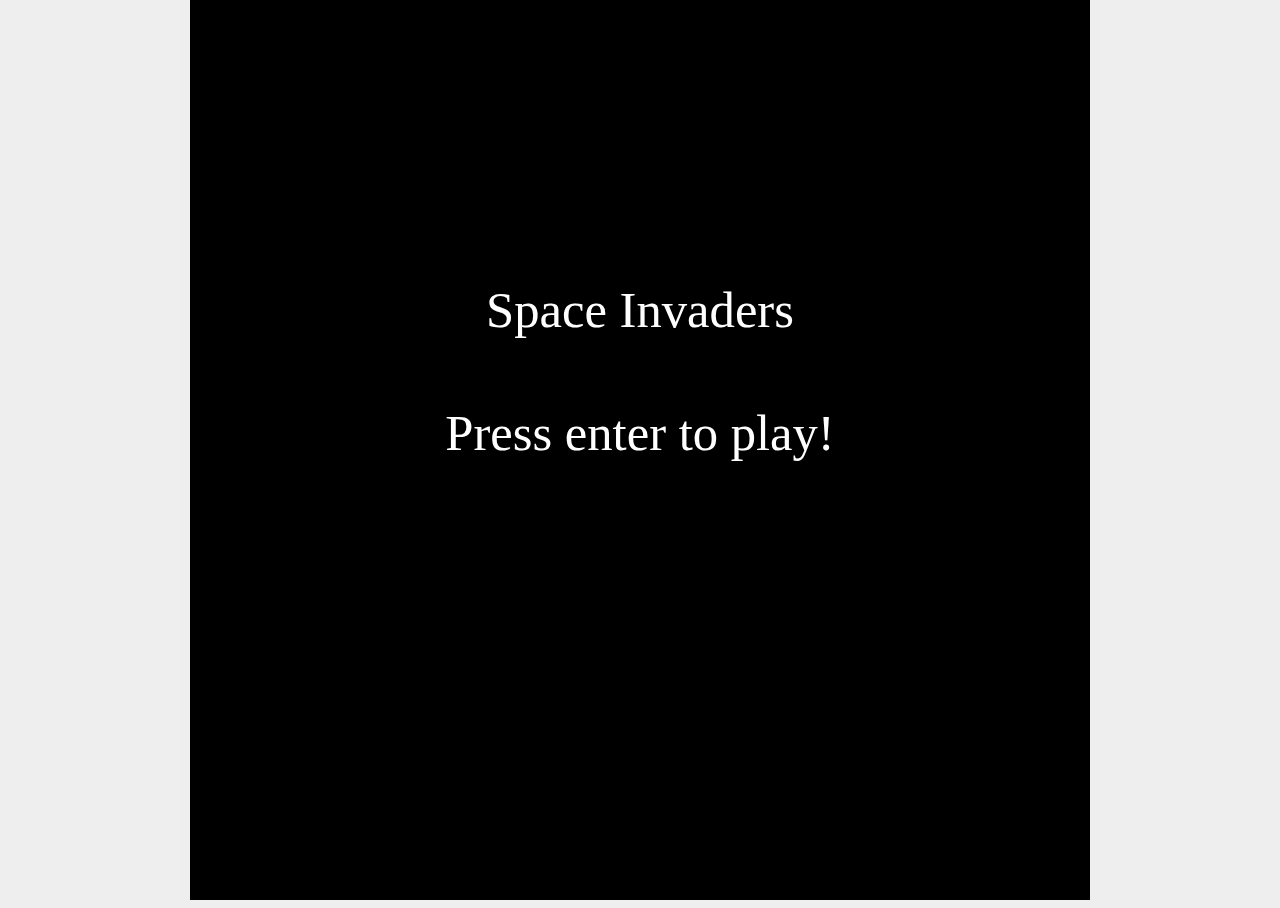
<file: jeu.html>
<!DOCTYPE html>
<html>
    <head>
        <title>Space Invader</title>
        <meta charset="utf-8" />
        <link rel="stylesheet" href="jeu.css" /> 
    </head>
    <body>
        <script src="jeu.js" ></script>
        <canvas id="game-canvas" width="640" height="640"></canvas>
        
    </body>
</html>
</file>
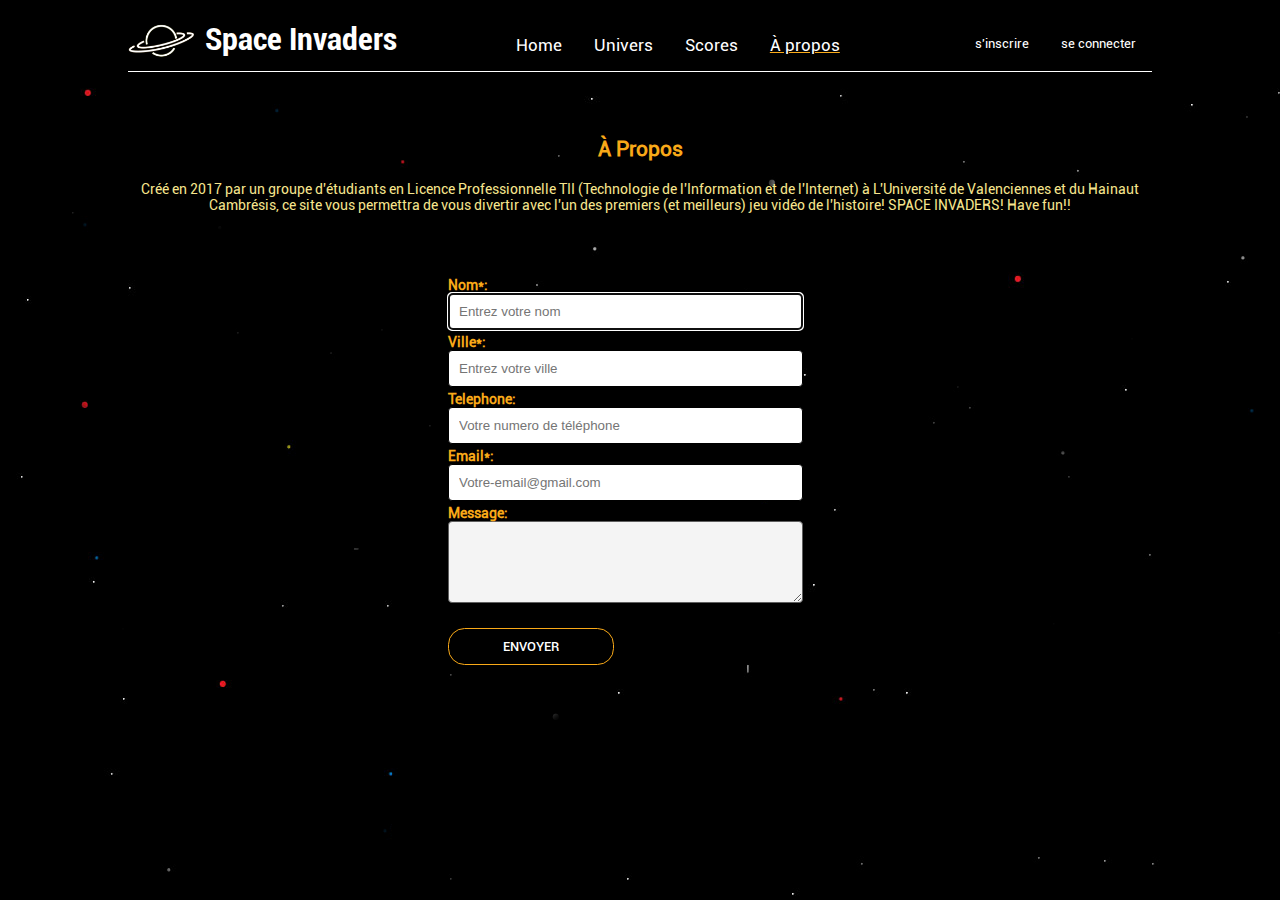
<file: pages/about.html>
<!DOCTYPE html>
<html>
<head>
    <meta charset="UTF-8">
    <title>Space Invaders</title>
    <meta name="viewport" content="width=device-width, initial-scale=1.0">
    <link href="../css/style.css" rel="stylesheet">
    <link href="../css/dropdown.css" rel="stylesheet">
</head>
<body>
<div class="stars">
    <div class="twinkling">
        <header>

            <nav id="nav-bar" class="navigation">

                <div id="menu-left">
                    <ul>
                        <li><img src="../assets/img/logo.png" id="logo"></li>
                        <li><h1 id="titre">Space Invaders</h1></li>
                    </ul>
                </div>

                <div id="menu-center" class="navigation">
                    <ul>
                        <li><a href="home.html">Home</a></li>
                        <li><a href="univers.html">Univers</a></li>
                        <li><a href="score.html">Scores</a></li>
                        <li><a href="about.html">À propos</a></li>
                    </ul>
                </div>
                <div id="dropdown">
                    <button onclick="dropdown()" class="dropbtn">Menu</button>
                    <div id="myDropdown" class="dropdown-content">
                        <a href="home.html">Home</a>
                        <a href="univers.html">Univers</a>
                        <a href="score.html">Scores</a>
                        <a href="about.html">À propos</a>
                        <a href="../inscription.html">s'inscrire</a>
                        <a href="../connexion.html">se connecter</a>

                    </div>
                </div>

                <div id="menu-right" class="navigation">
                    <ul>
                        <li><a href="../inscription.html">s'inscrire</a></li>
                        <li><a href="../connexion.html">se connecter</a></li>
                    </ul>
                </div>

            </nav>


</header>


<section id="about">
    <h2>À Propos </h2>
    <p>Créé en 2017 par un groupe d'étudiants en Licence Professionnelle TII (Technologie de l'Information et de l'Internet)
        à L'Université de Valenciennes et du Hainaut Cambrésis, ce site vous permettra de vous divertir avec l'un des premiers 
        (et meilleurs) jeu vidéo de l'histoire! SPACE INVADERS! Have fun!! 
    </p>
</section>

        <section>
            <div id="contact">
                <form id=formulaireDeContact>
                    <label>
                        <span>Nom*:</span>
                        <input type="text" placeholder="Entrez votre nom" name="name" id="name" required autofocus>
                    </label>
                        
                    <label>
                        <span>Ville*:</span>    
                        <input type="text" placeholder="Entrez votre ville" name="city" id="city" required>
                    </label>
                        
                    <label>
                        <span>Telephone:</span>
                        <input type="tel" placeholder="Votre numero de téléphone" name="phone" id="phone">
                    </label>
                        
                    <label>
                        <span>Email*:</span>
                        <input type="email" placeholder="Votre-email@gmail.com" name="email" id="email" required>
                    </label>
                      
                    <label>
                        <span>Message:</span>
                        <textarea name="monmessage" id="monmessage" rows="4" cols="50"></textarea>
                    </label>
                    <input class="sendButton" type="submit" name="Submit" value="Envoyer">
                </form>
            </div>
        </section>
    </div>
</div>
<script src="../js/app.js"></script>
</body>
</html>
</file>
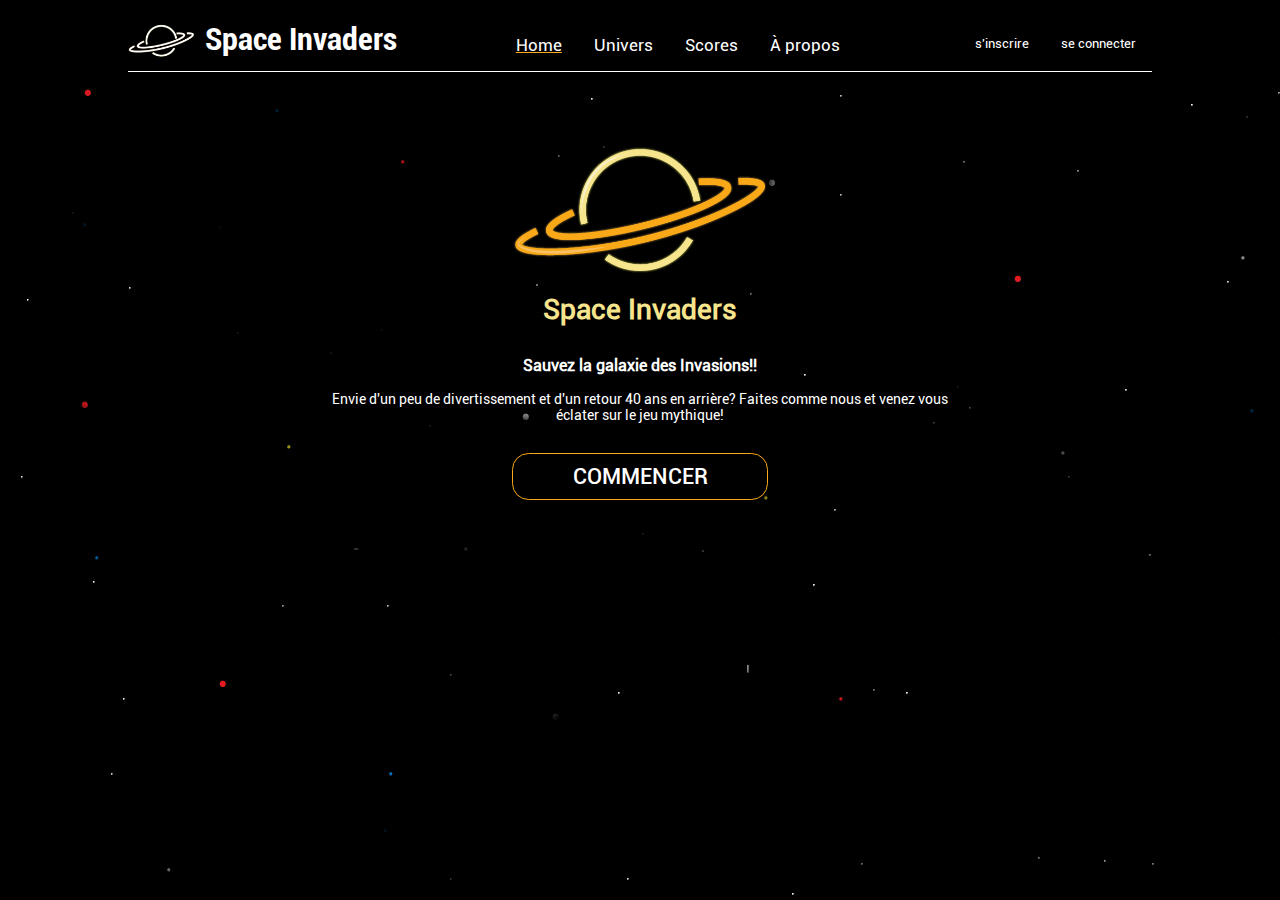
<file: pages/home.html>
<!DOCTYPE html>
<html>
<head>
    <meta charset="UTF-8">
    <title>Space Invaders</title>
    <meta name="viewport" content="width=device-width, initial-scale=1.0">
    <link href="../css/style.css" rel="stylesheet">
    <link href="../css/dropdown.css" rel="stylesheet">
    <link href="../css/jeu.css" rel="stylesheet">
</head>
<body>
<div class="twinkling">
    <header>
    
        <nav id="nav-bar" class="navigation">
        
            <div id="menu-left">
                <ul>
                    <li><img src="../assets/img/logo.png" id="logo"></li>
                    <li><h1 id="titre">Space Invaders</h1></li>
                </ul>
            </div>

            <div id="menu-center" class="navigation">
                <ul>
                    <li><a href="home.html">Home</a></li>
                    <li><a href="univers.html">Univers</a></li>
                    <li><a href="score.html">Scores</a></li>
                    <li><a href="about.html">À propos</a></li>
                </ul>
            </div>
            <div id="dropdown">
                <button onclick="dropdown()" class="dropbtn">Menu</button>
                <div id="myDropdown" class="dropdown-content">

                    <a href="home.html">Home</a>
                    <a href="univers.html">Univers</a>
                    <a href="score.html">Scores</a>
                    <a href="about.html">À propos</a>
                    <a href="../inscription.html">s'inscrire</a>
                    <a href="../connexion.html">se connecter</a>

                </div>
            </div>

            
            <div id="menu-right" class="navigation">
                <ul>
                    <li><a href="../inscription.html">s'inscrire</a></li>
                    <li><a href="../connexion.html">se connecter</a></li>
                </ul>
            </div>
        
        </nav>

    </header>
    <div id="home">
        <div id="logo-centre">
            <img src="../assets/img/logo_gd.png"/>
        </div>
        <div>
            <div id="intro">
                <h1>Space Invaders</h1>
                <h3>Sauvez la galaxie des Invasions!!</h3><br>
                <p>Envie d'un peu de divertissement et d'un retour 40 ans en arrière? Faites comme nous
                    et venez vous éclater sur le jeu mythique!</p>
        
            
            </div>
            <input type="submit" value="Commencer" id="commencer">
        </div>

    </div>
    <div id="start">
        <div id="control">
            <img src="../assets/img/control.png" alt="control.png">
        </div>
        <canvas id="game-canvas"></canvas>
        <script src=" ../js/jeu.js"></script>
    </div>


<script src="../js/app.js"></script>
</div>
</body>

</html>
</file>
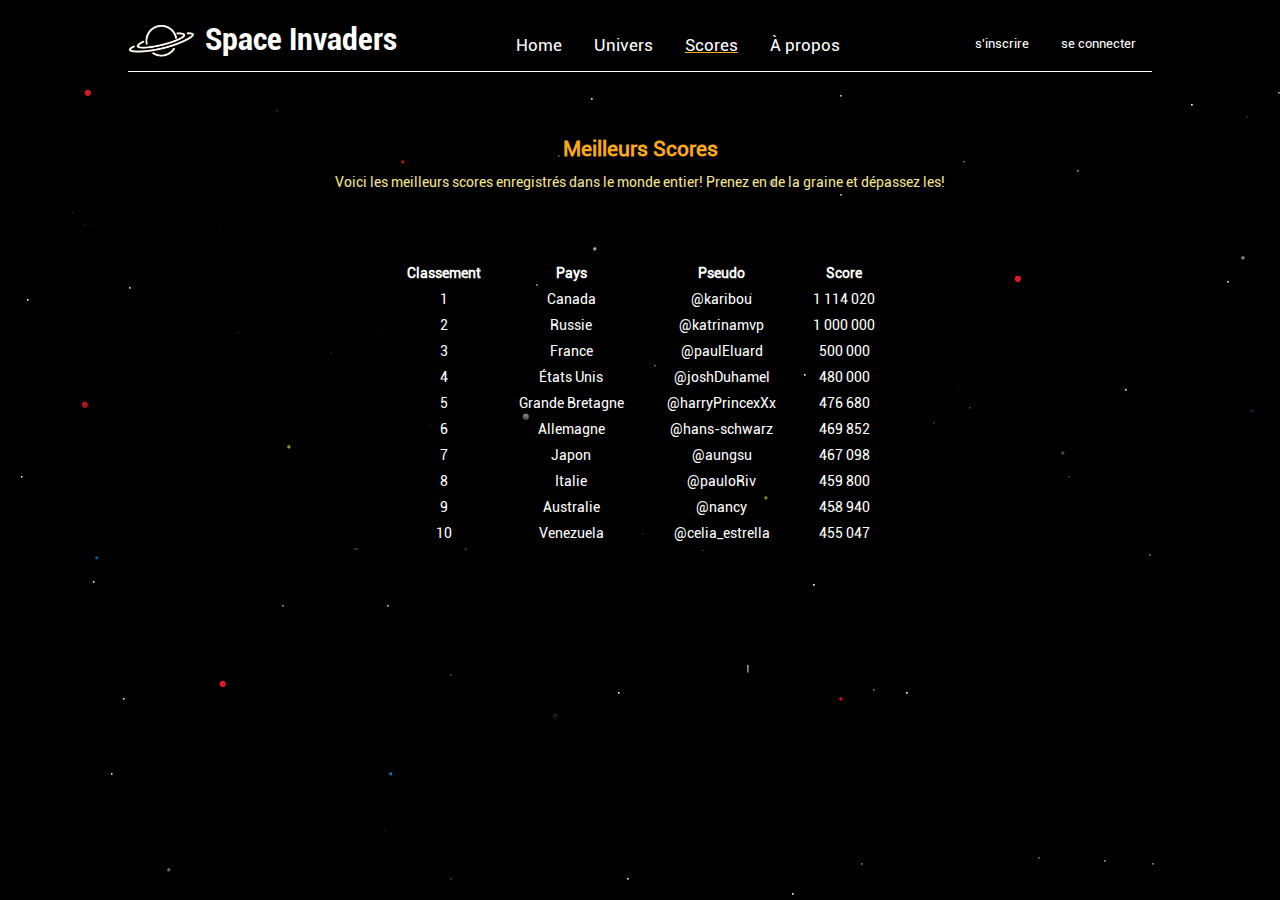
<file: pages/score.html>
<!DOCTYPE html>
<html>
<head>
    <meta charset="UTF-8">
    <title>Space Invaders</title>
    <meta name="viewport" content="width=device-width, initial-scale=1.0">
    <link href="../css/style.css" rel="stylesheet">
    <link href="../css/dropdown.css" rel="stylesheet">
</head>

<body>

<div class="twinkling">
    <header>

        <nav id="nav-bar" class="navigation">

            <div id="menu-left">
                <ul>
                    <li><img src="../assets/img/logo.png" id="logo"></li>
                    <li><h1 id="titre">Space Invaders</h1></li>
                </ul>
            </div>

            <div id="menu-center" class="navigation">
                <ul>
                    <li><a href="home.html">Home</a></li>
                    <li><a href="univers.html">Univers</a></li>
                    <li><a href="score.html">Scores</a></li>
                    <li><a href="about.html">À propos</a></li>
                </ul>
            </div>
            <div id="dropdown">
                <button onclick="dropdown()" class="dropbtn">Menu</button>
                <div id="myDropdown" class="dropdown-content">
                    <a href="home.html">Home</a>
                    <a href="univers.html">Univers</a>
                    <a href="score.html">Scores</a>
                    <a href="about.html">À propos</a>
                    <a href="../inscription.html">s'inscrire</a>
                    <a href="../connexion.html">se connecter</a>
                </div>
            </div>

            <div id="menu-right" class="navigation">
                <ul>
                    <li><a href="../inscription.html">s'inscrire</a></li>
                    <li><a href="../connexion.html">se connecter</a></li>
                </ul>
            </div>

        </nav>


</header>
    <section id="score">
        <h2>Meilleurs Scores</h2>
        <p>Voici les meilleurs scores enregistrés dans le monde entier! Prenez en de la graine et dépassez les! </p>
    </section>
    <div id="scores">
        <table>
            <tr>
                <th>Classement</th>
                <th>Pays</th>
                <th>Pseudo</th>
                <th>Score</th>
            </tr>
            <tr>
                <td>1</td>
                <td>Canada</td>
                <td>@karibou</td>
                <td>1 114 020</td>

            </tr>
            <tr>
                <td>2</td>
                <td>Russie</td>
                <td>@katrinamvp</td>
                <td>1 000 000</td>
  
            </tr>
            <tr>
                <td>3</td>
                <td>France</td>
                <td>@paulEluard</td>
                <td>500 000</td>
  
            </tr>
            <tr>
                <td>4</td>
                <td>États Unis</td>
                <td>@joshDuhamel</td>
                <td>480 000</td>
  
            </tr>
            <tr>
                <td>5</td>
                <td>Grande Bretagne</td>
                <td>@harryPrincexXx</td>
                <td>476 680</td>
  
            </tr>
            <tr>
                <td>6</td>
                <td>Allemagne</td>
                <td>@hans-schwarz</td>
                <td>469 852</td>
  
            </tr>
            <tr>
                <td>7</td>
                <td>Japon</td>
                <td>@aungsu</td>
                <td>467 098</td>
  
            </tr>
            <tr>
                <td>8</td>
                <td>Italie</td>
                <td>@pauloRiv</td>
                <td>459 800</td>
  
            </tr>
            <tr>
                <td>9</td>
                <td>Australie</td>
                <td>@nancy</td>
                <td>458 940</td>
  
            </tr>
            <tr>
                <td>10</td>
                <td>Venezuela</td>
                <td>@celia_estrella</td>
                <td>455 047</td>
  
            </tr>
        </table>
    </div>

</div>
<script src="../js/app.js"></script>

</body>
</html>
</file>
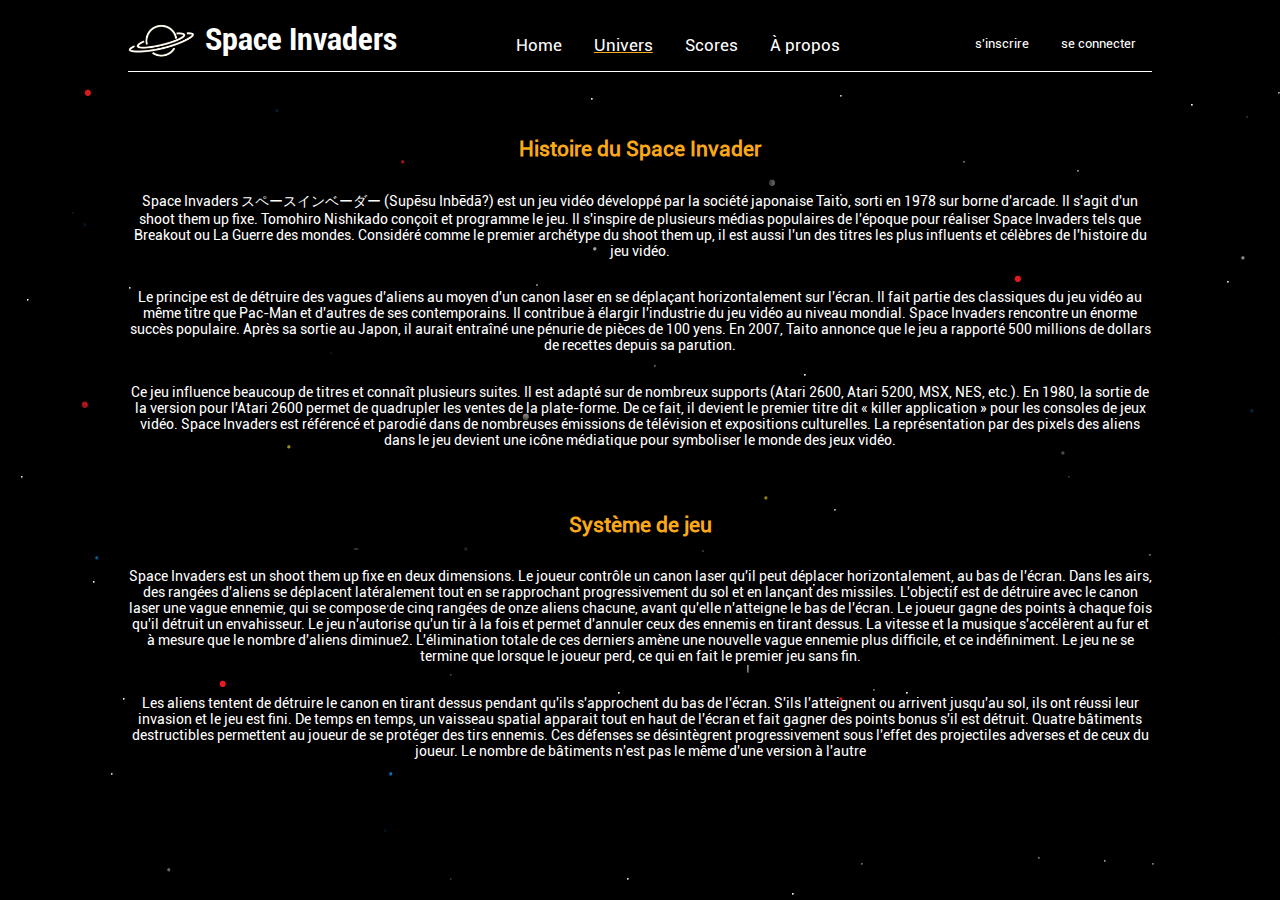
<file: pages/univers.html>
<!DOCTYPE html>
<html>
<head>
    <meta charset="UTF-8">
    <title>Space Invaders</title>
    <meta name="viewport" content="width=device-width, initial-scale=1.0">
    <link href="../css/style.css" rel="stylesheet">
    <link href="../css/dropdown.css" rel="stylesheet">
</head>
<body>
<div class="twinkling">
    <header>

        <nav id="nav-bar" class="navigation">

            <div id="menu-left">
                <ul>
                    <li><img src="../assets/img/logo.png" id="logo"></li>
                    <li><h1 id="titre">Space Invaders</h1></li>
                </ul>
            </div>

            <div id="menu-center" class="navigation">
                <ul>
                    <li><a href="home.html">Home</a></li>
                    <li><a href="univers.html">Univers</a></li>
                    <li><a href="score.html">Scores</a></li>
                    <li><a href="about.html">À propos</a></li>
                </ul>
            </div>
            <div id="dropdown">
                <button onclick="dropdown()" class="dropbtn">Menu</button>
                <div id="myDropdown" class="dropdown-content">
                    <a href="home.html">Home</a>
                    <a href="univers.html">Univers</a>
                    <a href="score.html">Scores</a>
                    <a href="about.html">À propos</a>
                    <a href="../inscription.html">s'inscrire</a>
                    <a href="../connexion.html">se connecter</a>

                </div>
            </div>

            <div id="menu-right" class="navigation">
                <ul>
                    <li><a href="../inscription.html">s'inscrire</a></li>
                    <li><a href="../connexion.html">se connecter</a></li>
                </ul>
            </div>

        </nav>


</header>
    <section>
        <article>
            <h2>Histoire du Space Invader</h2>
            <p>Space Invaders スペースインベーダー (Supēsu Inbēdā?) est un jeu vidéo développé par la société japonaise Taito, sorti en 1978 sur borne d'arcade. Il s'agit d'un shoot them up fixe.
                Tomohiro Nishikado conçoit et programme le jeu. Il s'inspire de plusieurs médias populaires de l'époque pour réaliser Space Invaders tels que Breakout ou La Guerre des mondes.
                Considéré comme le premier archétype du shoot them up, il est aussi l'un des titres les plus influents et célèbres de l'histoire du jeu vidéo.</p>

            <p>Le principe est de détruire des vagues d'aliens au moyen d'un canon laser en se déplaçant horizontalement sur l'écran. Il fait partie des classiques du jeu vidéo au même titre que Pac-Man et d'autres de ses contemporains.
                Il contribue à élargir l'industrie du jeu vidéo au niveau mondial. Space Invaders rencontre un énorme succès populaire. Après sa sortie au Japon, il aurait entraîné une pénurie de pièces de 100 yens.
                En 2007, Taito annonce que le jeu a rapporté 500 millions de dollars de recettes depuis sa parution.</p>

            <p>Ce jeu influence beaucoup de titres et connaît plusieurs suites.
                Il est adapté sur de nombreux supports (Atari 2600, Atari 5200, MSX, NES, etc.).
                En 1980, la sortie de la version pour l'Atari 2600 permet de quadrupler les ventes de la plate-forme.
                De ce fait, il devient le premier titre dit « killer application » pour les consoles de jeux vidéo.
                Space Invaders est référencé et parodié dans de nombreuses émissions de télévision et expositions culturelles.
                La représentation par des pixels des aliens dans le jeu devient une icône médiatique pour symboliser le monde des jeux vidéo.</p>
        </article>
        <article>
            <h2>Système de jeu</h2>
            <p>Space Invaders est un shoot them up fixe en deux dimensions.
                Le joueur contrôle un canon laser qu'il peut déplacer horizontalement, au bas de l'écran.
                Dans les airs, des rangées d'aliens se déplacent latéralement tout en se rapprochant progressivement du sol et en lançant des missiles.
                L'objectif est de détruire avec le canon laser une vague ennemie, qui se compose de cinq rangées de onze aliens chacune, avant qu'elle n'atteigne le bas de l'écran.
                Le joueur gagne des points à chaque fois qu'il détruit un envahisseur. Le jeu n'autorise qu'un tir à la fois et permet d'annuler ceux des ennemis en tirant dessus.
                La vitesse et la musique s'accélèrent au fur et à mesure que le nombre d'aliens diminue2. L'élimination totale de ces derniers amène une nouvelle vague ennemie plus difficile, et ce indéfiniment. Le jeu ne se termine que lorsque le joueur perd, ce qui en fait le premier jeu sans fin.</p>

            <p>Les aliens tentent de détruire le canon en tirant dessus pendant qu'ils s'approchent du bas de l'écran.
                S'ils l'atteignent ou arrivent jusqu'au sol, ils ont réussi leur invasion et le jeu est fini. De temps en temps, un vaisseau spatial apparait tout en haut de l'écran et fait gagner des points bonus s'il est détruit.
                Quatre bâtiments destructibles permettent au joueur de se protéger des tirs ennemis. Ces défenses se désintègrent progressivement sous l'effet des projectiles adverses et de ceux du joueur.
                Le nombre de bâtiments n'est pas le même d'une version à l'autre</p>
        </article>
    </section>
</div>
<script src="../js/app.js"></script>
</body>
</html>
</file>
<file: jeu.css>
body, html{
    background-color: #EEEEEE;
    width: 100%;
    height: 100%;
    overflow: hidden;
  }
    
  canvas {
    display: block;
    margin: auto;
    position :absolute;
    top: 0;
    left: 0;
    right: 0;
    bottom: 0;
    
    image-rendering: optimizeSpeed;
    image-rendering: -moz-crisp-edges;
    image-rendering: -webkit-optimize-contrast;
    image-rendering: optimize-contrast
  }
</file>
<file: css/style.css>
/*POLICES*/

@font-face {
	font-family: "Roboto-Regular";
	src: url('../assets/fonts/Roboto/Roboto-Regular.ttf');

}
@font-face {
	font-family: "Roboto-BoldCondensed";
	src: url('../assets/fonts/Roboto/Roboto-BoldCondensed.ttf');
}

@font-face {
	font-family: "Roboto-Medium";
    src: url('../assets/fonts/Roboto/Roboto-Medium.ttf');
}


/*BACKGROUND ANIME*/

* {
    margin: 0;
    padding: 0;
}



@keyframes move-twink-back {
    from {background-position:0 0;}
    to {background-position:-10000px 5000px;}
}
@-webkit-keyframes move-twink-back {
    from {background-position:0 0;}
    to {background-position:-10000px 5000px;}
}
@-moz-keyframes move-twink-back {
    from {background-position:0 0;}
    to {background-position:-10000px 5000px;}
}
@-ms-keyframes move-twink-back {
    from {background-position:0 0;}
    to {background-position:-10000px 5000px;}
}


.twinkling {
  position:absolute;
  top:0;
  left:0;
  right:0;
  bottom:0;
  width:100%;
  height:100%;
  display:block;
}


.twinkling{
  background:transparent url(../assets/img/twinkling.png) repeat top center;

    z-index:1;

  -moz-animation:move-twink-back 200s linear infinite;
  -ms-animation:move-twink-back 200s linear infinite;
  -o-animation:move-twink-back 200s linear infinite;
  -webkit-animation:move-twink-back 200s linear infinite;
  animation:move-twink-back 200s linear infinite;
}



body{
    background:#000 url(../assets/img/stars6.jpg) repeat top center;
    z-index:0;
    color: white;
    font-family: "Roboto-Regular";
    font-size: 1.1vw;
}

#start{
    display: none;
}

#game-canvas{
    margin: auto;
    position: relative;
    left: 20%;
}


p{
    clear: both;
}


/* Navigation */

header{
    border-bottom: 1px solid;
    margin-left: 10%;
    margin-right: 10%;
    background-color:black;
}

#nav-bar {
    margin-top: 20px;
    display:flex;
    flex-direction:row;
    justify-content: space-between;
}

.navigation ul {
    list-style-type: none;
    margin: 0;
    padding: 0;
    overflow: hidden;
}

.navigation li {
    float: left;

}

.navigation li a {
    display: block;
    color: white;
    text-align: center;
    padding: 16px;
    text-decoration: none;
    font-size: 1.3vw;
}

.navigation li a:hover {
    text-decoration: underline;
    text-decoration-color: #f9A918;
}

#logo {
    height: 40px;
}


#titre {
    font-family: "Roboto-BoldCondensed";
    display: inline-block;
    font-size: 2.5vw;
    margin-left: 10px;
}



#menu-right li a {
    font-size: 1vw;
}


/* home.html */
#logo-centre{
    width: 20%;
    text-align: center;
    margin-left: auto;
    margin-right: auto;
    margin-top: 5%;

}
#logo-centre img {
    max-width: 100%;
    height: auto;
    }
#intro{
    width: 50%;
    text-align: center;
    margin-left: auto;
    margin-right: auto;
}
#intro h1{
    color:#f6e58d;
    margin-bottom: 30px;    
}
#intro p{
    margin-bottom: 30px;

}


#commencer{
    background: none;
    color: white;
    font-family: "Roboto-Medium";
    font-size: 1.7vw;
    border-radius: 16.5px;
    border-color: #f9A918;
    text-transform: uppercase;
    width:20%;
    margin: auto;
    transition-duration: 0.4s;
}

#commencer:hover {
    background-color: #f9A918;
    transition-duration: 0.4s;
    cursor: pointer;
}

/* score.html */
table {
    width:40%;
    border-spacing: 10px;
    border: 1px solid black;
    position: center;
    margin: auto;
}

th, td {
    border-spacing: 10px;
    text-align: center;
}
#score{
    margin-top: 5%;
    text-align: center;
}
#scores{
    margin-top: 2%;
}

#score h2 {
    margin-bottom: 1%;
    color: #f9A918
}
#score p {
    color: #f6e58d;
}

#vaisseau {
    width:10%;
    position: absolute;
}

/* about.html */
#contact {
    margin-left: 35%;
    border-radius:4px;
    -webkit-border-radius:4px;
    -moz-border-radius:4px;
}
#about{
    margin-top: 5%;
    margin-left: 10%;
    margin-right: 10%;
    text-align: center;
    margin-bottom: 5%;
}

#about h2 {
    margin-bottom: 2%;
    color: #f9A918

}

#about p {
    color: #f6e58d;
}

label {
    margin:4px 0;
    color: #f9A918;
    display:block;
    font-weight:800;

}

input {
    display:block;
    width:40%;
    border-radius:4px;
    -webkit-border-radius:4px;
    -moz-border-radius:4px;
    border:1px solid;
    padding:10px;
}

.sendButton {
    background: none;
    color: white;
    font-family: "Roboto-Medium";
    font-size: 1vw;
    border-radius: 16.5px;
    border-color: #f9A918;
    text-transform: uppercase;
    width:20%;
    transition-duration: 0.4s;
    
}

.sendButton:hover {
    background-color: #f9A918;
    transition-duration: 0.4s;
    cursor: pointer;
}


textarea {
    display:block;
    width:40%;
    border-radius:4px;
    -webkit-border-radius:4px;
    -moz-border-radius:4px;
    background-color:#f4f4f4;
    color:#000;
    border:1px solid #5f5f5f;
    padding:10px;
    margin-bottom:25px;
}

/*univers.html*/
 
article {
    text-align: center;
    margin-top: 5%;
    margin-left: 10%;
    margin-right: 10%;
}

article h2 {
    margin-bottom: 2%;
    font-family: "Roboto-Regular";
    color: #f9A918;
}

article p {
    margin-top: 3%;
}

section {
    margin-bottom: 5%;
}

/*MENU*/
@media screen and (max-width : 968px){

    #titre{

    }
    .navigation li a {

    }
    #commencer{


    }

}
</file>
<file: css/dropdown.css>
#dropdown{
    display: none;
}
@media screen and (max-width : 1024px) {
    body{
        font-size: 2.5vw;
    }
    #titre{
        font-size: 3.2vw;
    }

    table{
        width: 100%;
        margin-left: 0;
        margin-right: 0;
    }
    #contact{
        margin-right: 5%;
        margin-left: 5%;
    }
    input{
        width: 90%;
    }
    #dropdown{
        display: block;
    }

    #menu-center, #menu-right{
        display: none;
    }
    /* Dropdown Button */
    .dropbtn {
        background-color: rgba(0,0,0,0.2);
        color: white;
        padding: 16px;
        font-size: 16px;
        border-radius: 16.5px;
        border: none;
        cursor: pointer;
    }


    .dropbtn:hover, .dropbtn:focus {
        background-color: #f9A918;
    }


    .dropdown {
        position: relative;
        display: inline-block;
    }

    /* Dropdown Content Caché par default */
    .dropdown-content {
        display: none;
        position: absolute;
        background-color: rgba(0,0,0,0.8);
        min-width: 160px;
        box-shadow: 0px 8px 16px 0px rgba(0,0,0,0.2);
        z-index: 1;
    }

    /* Liens à l'interieur du dropdown */
    .dropdown-content a {
        color: white;
        padding: 12px 16px;
        text-decoration: none;
        font-size: 1.6vw;
        display: block;

    }

    /* Change color of dropdown links on hover */
    .dropdown-content a:hover {
        border-radius: 16.5px;
        background-color: #f9A918;
}


    .show {
        display: block;
    }

}
</file>
<file: css/jeu.css>
body, html{
    background-color: #EEEEEE;
    width: 100%;
    height: 100%;
}

canvas {
    display: inline-block;
    margin: auto;
    position: absolute;


    image-rendering: optimizeSpeed;
    image-rendering: -moz-crisp-edges;
    image-rendering: -webkit-optimize-contrast;
    image-rendering: optimize-contrast;
  }
</file>
